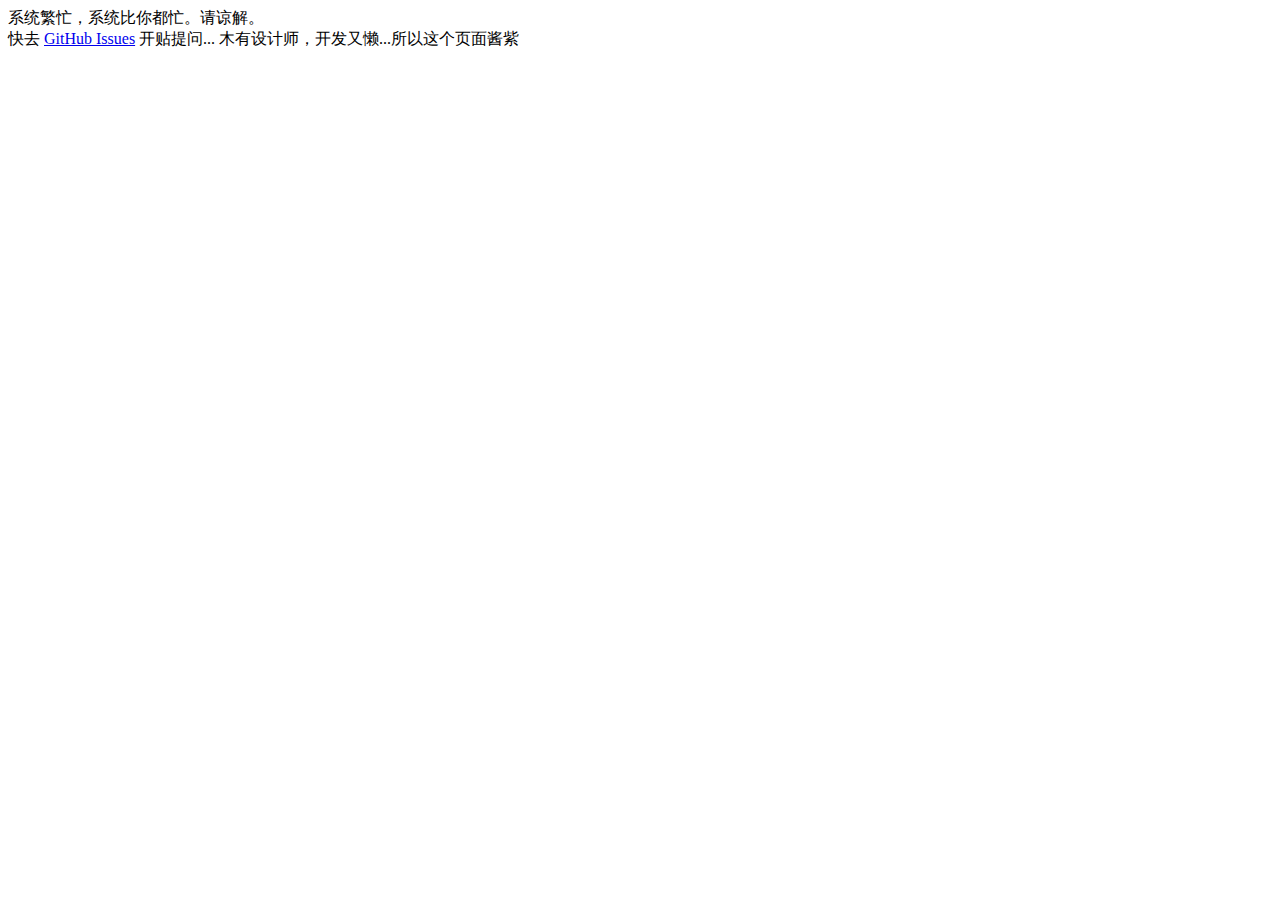
<file: WebContent/systembusy.html>
<!DOCTYPE html>
<html lang="en">
<head>
    <meta charset="UTF-8">
    <title></title>
</head>
<body>
系统繁忙，系统比你都忙。请谅解。<br />快去 <a href="http://github.com/thx/RAP/issues">GitHub Issues</a> 开贴提问...
木有设计师，开发又懒...所以这个页面酱紫
</body>
</html>
</file>
